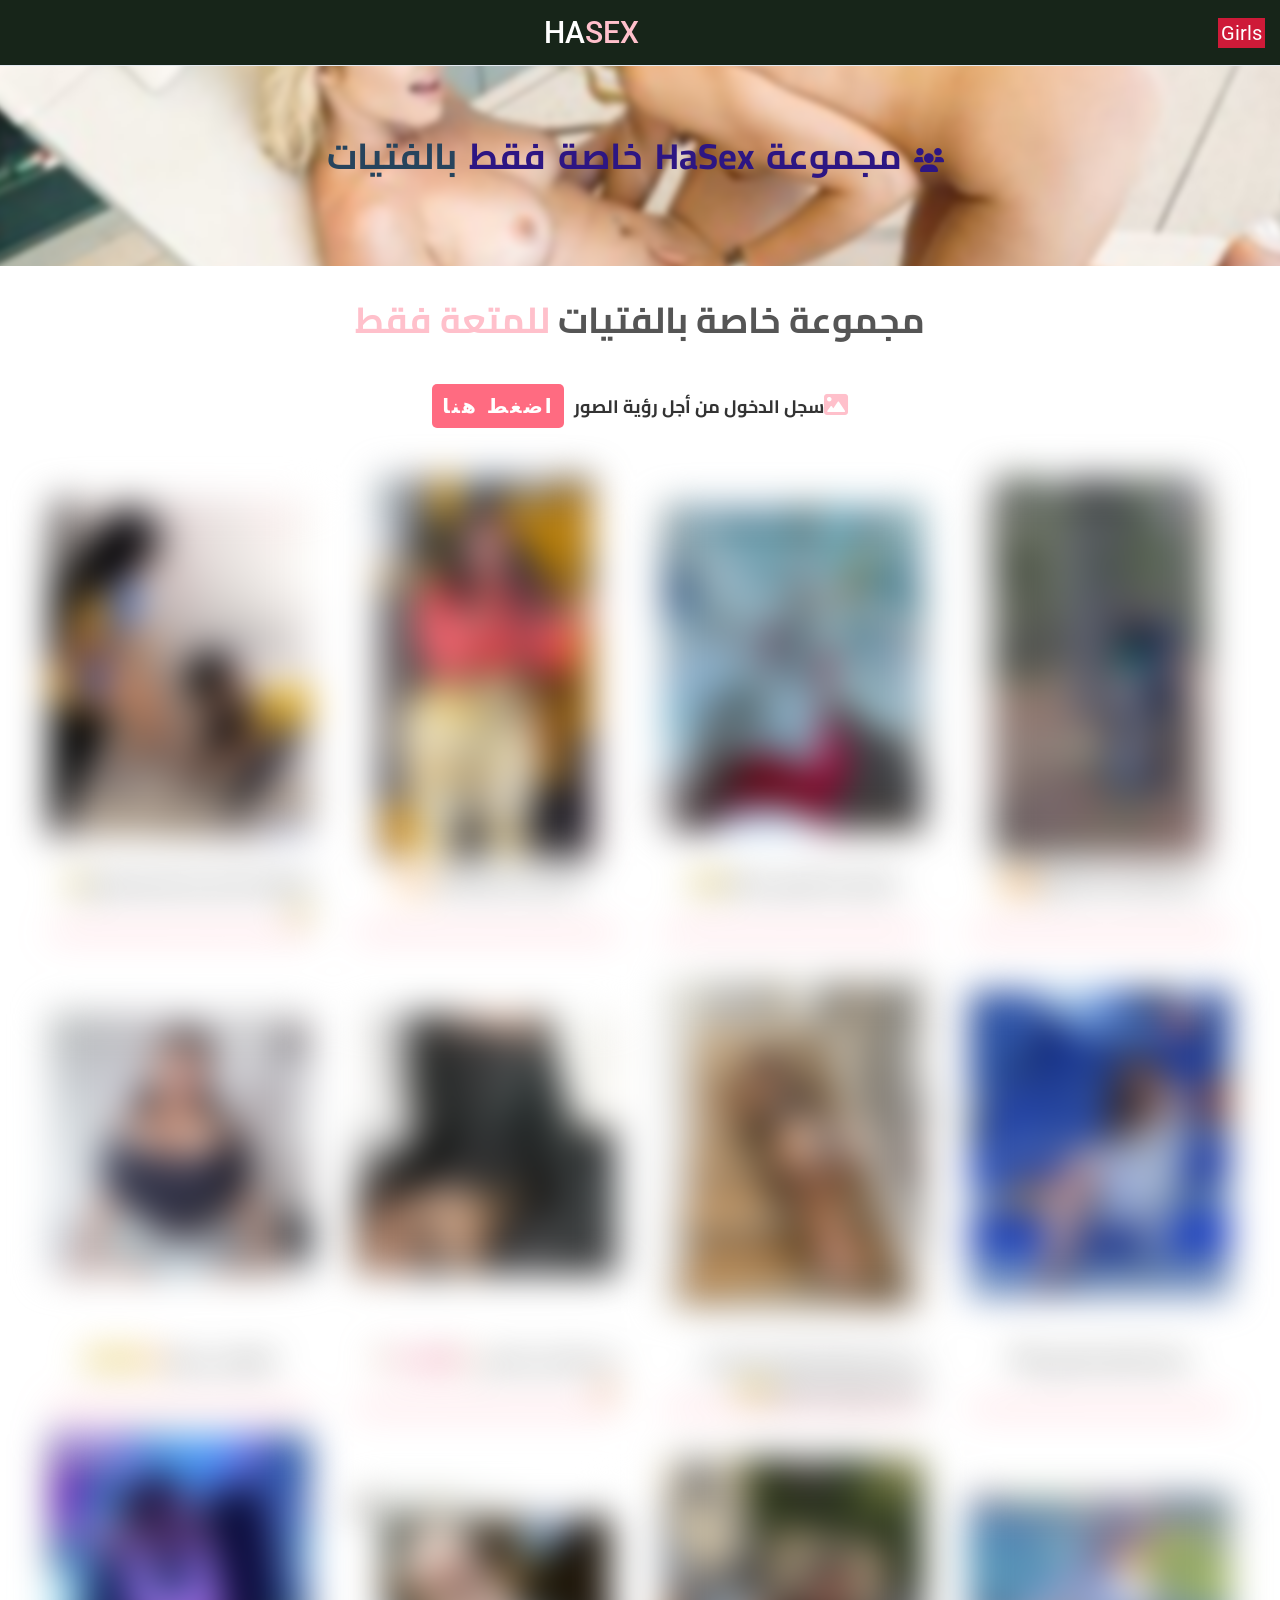
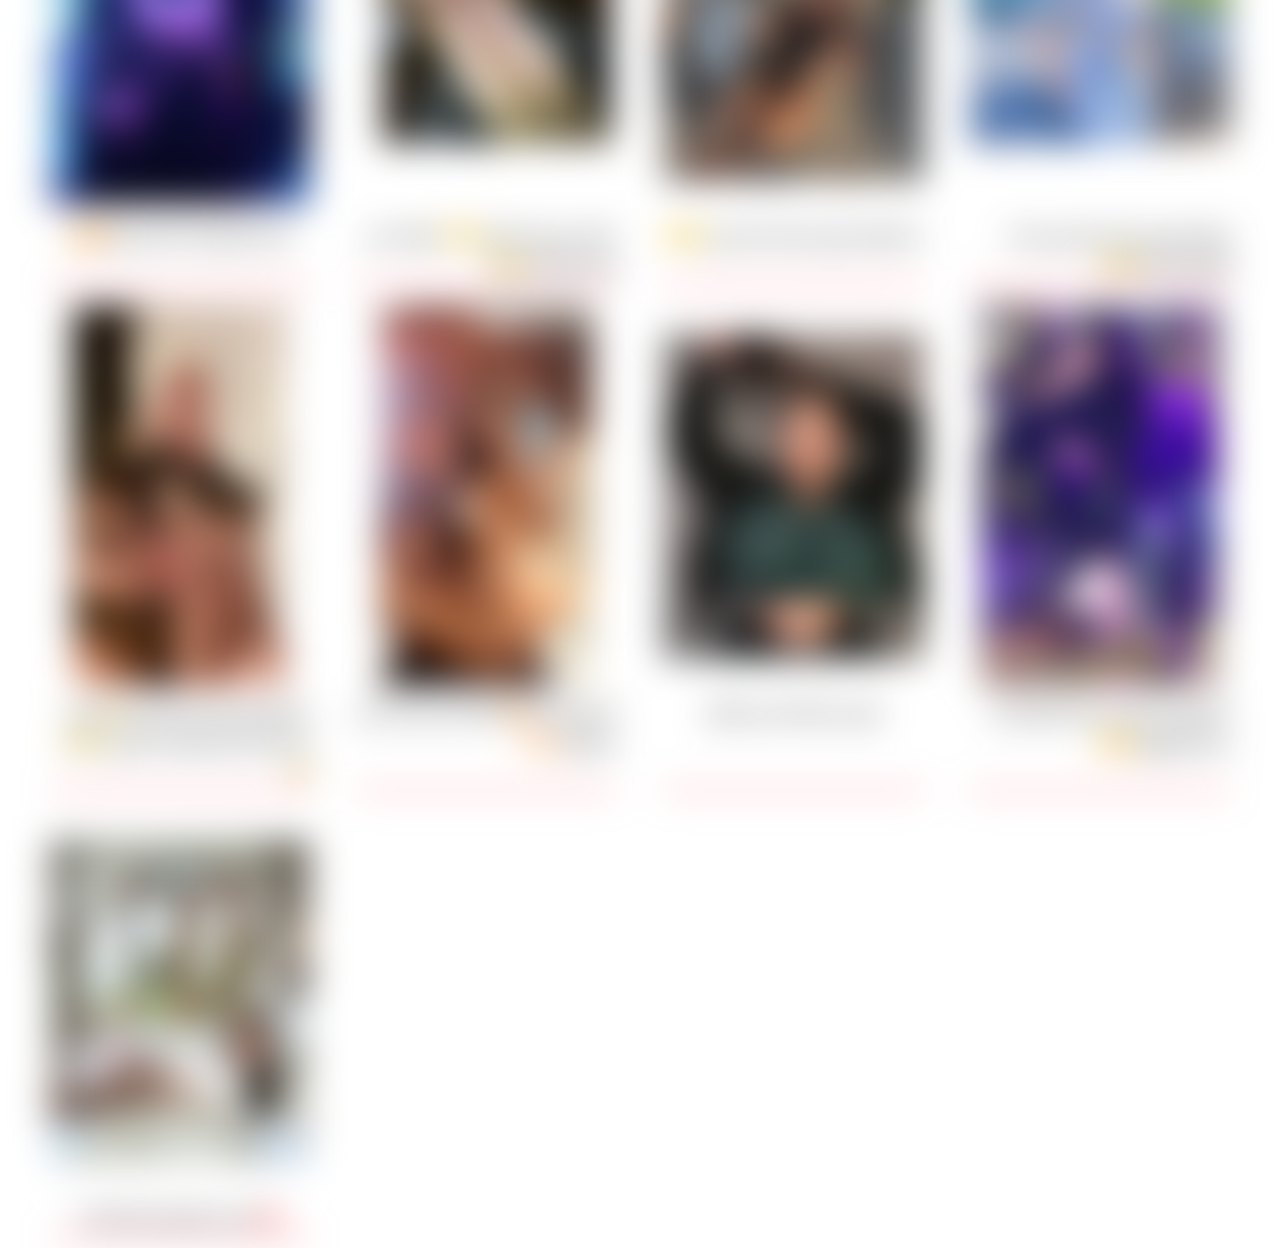
<file: index.html>
<!DOCTYPE html>
<html lang="en">

<head>
    <meta charset="UTF-8">
    <meta http-equiv="X-UA-Compatible" content="IE=edge">
    <meta name="viewport" content="width=device-width, initial-scale=1.0">
    <link href="https://cdnjs.cloudflare.com/ajax/libs/font-awesome/6.0.0-beta3/css/all.min.css" rel="stylesheet">
    <title>HAfSa Group </title>
    <link rel="stylesheet" href="style.css">
</head>

<body>


    <header >
        <div class="header">
          <nav class="navbar">
            <a href="#" class="nav-logo">HA<span>SEX</span></a>
            <ul class="nav-menu">
                <li class="nav-item">
                    <a href="#" class="nav-link">Girls</a>
                </li>
                <!-- <li class="nav-item">
                    <a href="#" class="nav-link">About</a>
                </li>
                <li class="nav-item">
                    <a href="#" class="nav-link">Projects</a>
                </li>
                <li class="nav-item">
                    <a href="#" class="nav-link">Contact</a>
                </li> -->
            </ul>
            <div class="hamburger">
                <span class="bar"></span>
                <span class="bar"></span>
                <span class="bar"></span>
            </div>
        </nav>
        </div>
        <div class="min-header">
     
          <div class=" minHeader">
            <h1 class="title" style="word-spacing: 4px;"><i class="fas fa-users"></i> مجموعة HaSex خاصة فقط <span> بالفتيات</span></h1>
            <!-- <p class="para"> <i class="fas fa-video"></i>54710 high definition  videos are available for you</p> -->
          </div>
        </div>
        <div class="container">
           <div class="logo_container">
            <h1 class="text" style="direction: rtl;">مجموعة خاصة بالفتيات <span>للمتعة فقط  </span></h1>
            <p class="paragraph"> <i class="fas fa-image"></i>سجل الدخول من أجل رؤية الصور<button class="btn" style="margin: 10px;font-weight: bold;font-size: 20px;padding: 10px;font-family: system-ui;" 
                                                                                              onclick="window.location.href='login/index.html';">اضغط هنا</button></p>
           </div>
         
          <div class="gallery">
              <div class="gallery-item">
                  <img src="n!/ajmal.jpg" alt="Image 1">
                  <p>فنظركم علاش هبط يحزم السيور😂😂
                </p>
              </div>
              <div class="gallery-item">
                  <img src="n!/gemwork.jpg" alt="Image 2">
                  <p>أنا ملي كندخل la salle🔥🔥
                </p>
              </div>
              
              <div class="gallery-item">
                  <img src="n!/bidiwlad.jpg" alt="Image 3">
                  <p>الأن أريد أن أصيرى حاملة😂😂
                </p>
              </div>
              <div class="gallery-item">
                  <img src="n!/love.jpg" alt="Image 4">
                  <p>من أمتعته هذه الصورة🥰🥰
                </p>
              </div>
              <div class="gallery-item">
                  <img src="n!/bigAss.jpg" alt="Image 5">
                  <p>لفورما لي نحبها 🔥🤤🤤🤤</p>
              </div>
              <div class="gallery-item">
                  <img src="n!/mohajaba.jpg" alt="Image 6">
                  <p>سر  سعادتي  قحجابي🐖👅🐽🫦🐕😻</p>
              </div>
              
                <div class="gallery-item">
                    <img src="n!/trma.jpg" alt="Image 6">
                    <p>لى كانت ترماحة ديالك بحال هدي شحال طلبي فالصداق😂😂</p>
                </div><div class="gallery-item">
                    <img src="n!/IMG-20250205-WA0019.jpg" alt="Image 6">
                    <p>جمال الشمال المغربي❤❤</p>
                </div><div class="gallery-item">
                    <img src="n!/love2.jpg" alt="Image 6">
                    <p>أخيرا تحقق ليه الحلم ديالو 🥰🥰
                    </p>
                </div><div class="gallery-item">
                    <img src="n!/kadib.jpg" alt="Image 6">
                    <p>هناك من يراه شعرا🫠🫠 وهناك من يراه شيئا أخر 😂😂
                    </p>
                </div><div class="gallery-item">
                    <img src="n!/tdlik.jpg" alt="Image 6">
                    <p>مكرهتش شي خرجة بحال هادي 😔😔
                    </p>
                </div><div class="gallery-item">
                    <img src="n!/kahba.jpg" alt="Image 6">
                    <p>نهار تلبسي بحال هكا عرفي راسك وليتي ناضجة 😂😂</p>
                </div><div class="gallery-item">
                    <img src="n!/look.jpg" alt="Image 6">
                    <p>عرفنا واش نتي حرة فداركم😱 ولكن راه معاك خوك او ولادك اويلي 😂😂😂</p>
                </div><div class="gallery-item">
                    <img src="n!/jamal2.jpg" alt="Image 6">
                    <p>الحياة جميلة.🥰فقط نحن من يجب أي يعيشها🔥🔥
                    </p>
                </div><div class="gallery-item">
                    <img src="n!/bigbsasal.jpg" alt="Image 6">
                    <p> نوع لي تايعجبك في البزازل </p>
                </div><div class="gallery-item">
                    <img src="n!/love4.jpg" alt="Image 6">
                    <p>شكون تقدر تݣلس مع صاحبها بحال هكا فالقهوة😋😋
                    </p>
                </div>
                <div class="gallery-item">
                    <img src="n!/moringtrama.jpg" alt="Image 6">
                    <p style="direction: ltr;">Good Morning My Lovers 💋</p>
                </div>
          </div>
        </div>
    </header>





    <script src="scri.js"></script>
</body>

</html>
</file>
<file: style.css>
/* css to reset all the designs */

@import url('https://fonts.googleapis.com/css2?family=Roboto:ital,wght@0,500;1,400&display=swap');
@import url('https://fonts.googleapis.com/css2?family=Cairo:wght@400;700&family=Amiri:wght@400;700&display=swap');
* {
    margin: 0;
    padding: 0;
    box-sizing: border-box;
}

html {
    font-size: 62.5%;
    font-family: 'Roboto', sans-serif;
}

li {
    list-style: none;
}

a {
    text-decoration: none;
}

/* css to reset all the designs */

/* add styles on elements */

.header {
    border-bottom: 1px solid #E2E8F0;
    background-color: #222;
}

.navbar {
    display: flex;
    justify-content: space-between;
    align-items: center;
    padding: 1.5rem 1.5rem;
    background-color:  rgba(21, 38, 23, 0.8);
}

.hamburger {
    display: none;
    font-family: FontAwesome;
    text-decoration: none;
    font-style: normal;
    font-weight: normal;
    -webkit-font-smoothing: antialiased;
    /* margin-top: 0px; */
    -moz-osx-font-smoothing: grayscale;
    /* position: absolute; */
    /* right: 0; */
    /* left: 0; */
    /* top: 0; */
    background: #FF8397;
    width: 35px;
    height: 35px;
    content: '\f0c9';
    color: #fff;
    text-align: center;
    line-height: 44px;
    font-size: 20px;
}

.bar {
    display: block;
    width: 25px;
    height: 3px;
    margin: 5px auto;
    -webkit-transition: all 0.3s ease-in-out;
    transition: all 0.3s ease-in-out;
    /* background-color: #101010; */
    background-color: #fff;
}

.nav-menu {
    display: flex;
    justify-content: space-between;
    align-items: center;
}

.nav-item {
    margin-left: 5rem;
    background-color: rgb(206, 26, 56);
    padding: 3px;
}

.nav-link {
    /* font-size: 1.6rem; */
    font-size: 2rem;
    font-weight: 400;
    /* color: #475569; */
    color: #fff;
    /* change */
}

.nav-link:hover {
    color: #482ff7;
}

.nav-logo {
    /* font-size: 2.1rem; */
    font-size: 3rem;
    font-weight: 500;
    margin: auto;
    /* color: #482ff7; */
    color: #fff;
}
.min-header {
    height: 200px;
    display: flex;
    justify-content: space-around;
    align-items: center;
    
    padding: 10px;
    position: relative;
    overflow: hidden;
}

.min-header::before {
    content: "";
    position: absolute;
    top: -10px; left: -10px; right: -10px; bottom: -10px;
    background: url('/img/f8936c957aa1fad_main.jpg') center/cover no-repeat;
    filter: blur(3px);
    z-index: -1;
}


.container {
    max-width: 1200px;
    margin: 0 auto;
}

h1 {
    margin-bottom: 20px;
}
.btn{
    background-color: #ff6b81;
    color: white;
    margin-left: 3px;
    border: none;
    font-family:cursive;
    font-weight: bold;
     padding: 5px;
    font-size: 16px;
    letter-spacing: 2px;
    cursor: pointer;
    z-index: 10;  /* Ensure it stays above the gallery */
    border-radius: 5px;
}
/* Flexbox Gallery */
.gallery {
    display: flex;
    flex-wrap: wrap;
    justify-content: space-between;
    gap: 20px;
    padding: 10px;
  
    /* filter: blur(18px);  */
}

/* Gallery Item Style */
.gallery-item {
    width: 100%;
    text-align: center;
    display: flex;
    flex-direction: column;
    align-items: center;
    border-bottom: 3px solid #ff6b81; /* Add color border to the bottom */
    padding-bottom: 3px;
}
.gallery-item p{
    font-size: medium;
    font-family: 'Cairo', 'Amiri', sans-serif;
    font-weight: bold;
}
.gallery-item img {
    width: 100%;
    height: 380px;  /* Fixed height for all images */
    object-fit: contain;  /* Ensures the image covers the container without stretching */
    border-radius: 10px;
    transition: transform 0.3s ease-in-out;
}

.gallery-item img:hover {
    transform: scale(1.05);
}

.gallery-item p {
    margin-top: 10px;
    font-size: 16px;
    font-weight: bold;
    color: #333;
    direction: rtl; /* Right-to-left text direction */
    text-align: right; /* Align text to the right */
}
.logo_container {
    text-align: center;
    padding: 20px;
}

/* Styling for h1 */
.text {
    font-size: 36px;  /* Large font size for h1 */
    font-weight: bold;  /* Make it bold */
    color: #555;
    font-family: 'Cairo', 'Amiri', sans-serif;

}

.text span {
    color: pink;  /* Color the word "girls" in pink */
    font-family: 'Cairo', 'Amiri', sans-serif;
    font-weight: bold;
}
.nav-logo span{
    color: pink;
}
/* Styling for p */
.paragraph {
    font-size: 18px;  /* Set a reasonable font size */
    color: #333;  /* A dark color for the paragraph */
    font-family: inherit;  /* Inherit font family from the h1 */
    margin-top: 10px;
    line-height: 1.5;
    font-family: 'Cairo', 'Amiri', sans-serif;
    font-weight: bold;
    direction: rtl;
    margin: 10px;
}
.paragraph i {
    margin-right: 10px;  /* Space between the icon and the text */
    font-size: 24px;  /* Icon size */
    color: pink;  /* Icon color */
}
/* Container for both title and paragraph */
.minHeader {
    display: flex;  
    width: 100%;         /* Align children (h1 and p) horizontally */
    align-items: center;     
    justify-content: center; /* Center the items horizontally */
    gap: 20px;               /* Space between h1 and p */
    padding: 20px;
}

/* Styling for h1 */
.title {
    font-size: 36px;
    font-weight: bold;
    font-family: 'Cairo', 'Amiri', sans-serif;
    direction: rtl;
    
       /* Center the icon vertically with text */
    color: #2d1683;
}

.title span {
    color: #27445D;
}

/* Styling for p */
.para {
    font-size: 18px;
    color: #333;
    font-family: inherit;
    line-height: 1.5;
    display: flex;
    align-items: center;     /* Vertically align the icon with the text */
}

/* Styling for the icons */
.title i, .para i {
    margin-right: 10px;      /* Add space between icon and text */
    font-size: 24px;         /* Icon size */
    color: pink;             /* Icon color */
}
.title i{
    color: #2d1683;
}

/* Responsive Adjustments */
@media (min-width: 600px) {
    .gallery-item {
        width: 48%; /* 2 items per row */
    }
}

@media (min-width: 900px) {
    .gallery-item {
        width: 30%; /* 3 items per row */
    }
}

@media (min-width: 1200px) {
    .gallery-item {
        width: 22%; /* 4 items per row */
    }
}


@media only screen and (max-width: 768px) {
    .nav-menu {
        position: fixed;
        margin-top: 10px;
        font-family: 'Roboto', sans-serif;
        text-transform: uppercase;
        letter-spacing: 1px;
        left: -100%;
        top: 5rem;
        flex-direction: column;
        /* background-color: #fff; */
        background-color: #222;
        width: 100%;
        color: #FBF5DD;
        border-radius: 10px;
        text-align: center;
        z-index: 10; /* Ensure menu stays above other elements */
        transition: 0.3s;
        box-shadow:
            0 10px 27px rgba(0, 0, 0, 0.05);
    }
   
    .nav-link {
        color: #fff;
    }

    .nav-menu.active {
        left: 0;
    }

    .nav-item {
        margin: 2.5rem 0;
    }

    .hamburger {
        display: block;
        cursor: pointer;
    }

    .hamburger.active .bar:nth-child(2) {
        opacity: 0;
    }

    .hamburger.active .bar:nth-child(1) {
        transform: translateY(8px) rotate(45deg);
    }

    .hamburger.active .bar:nth-child(3) {
        transform: translateY(-8px) rotate(-45deg);
    }
    .minHeader{
        flex-direction: column;
        gap: 10px;
    }
    .text{
        font-size: 20px;
    }
    .paragraph{
        font-size: 15px;
    }

}

/* add styles on elements */
</file>
